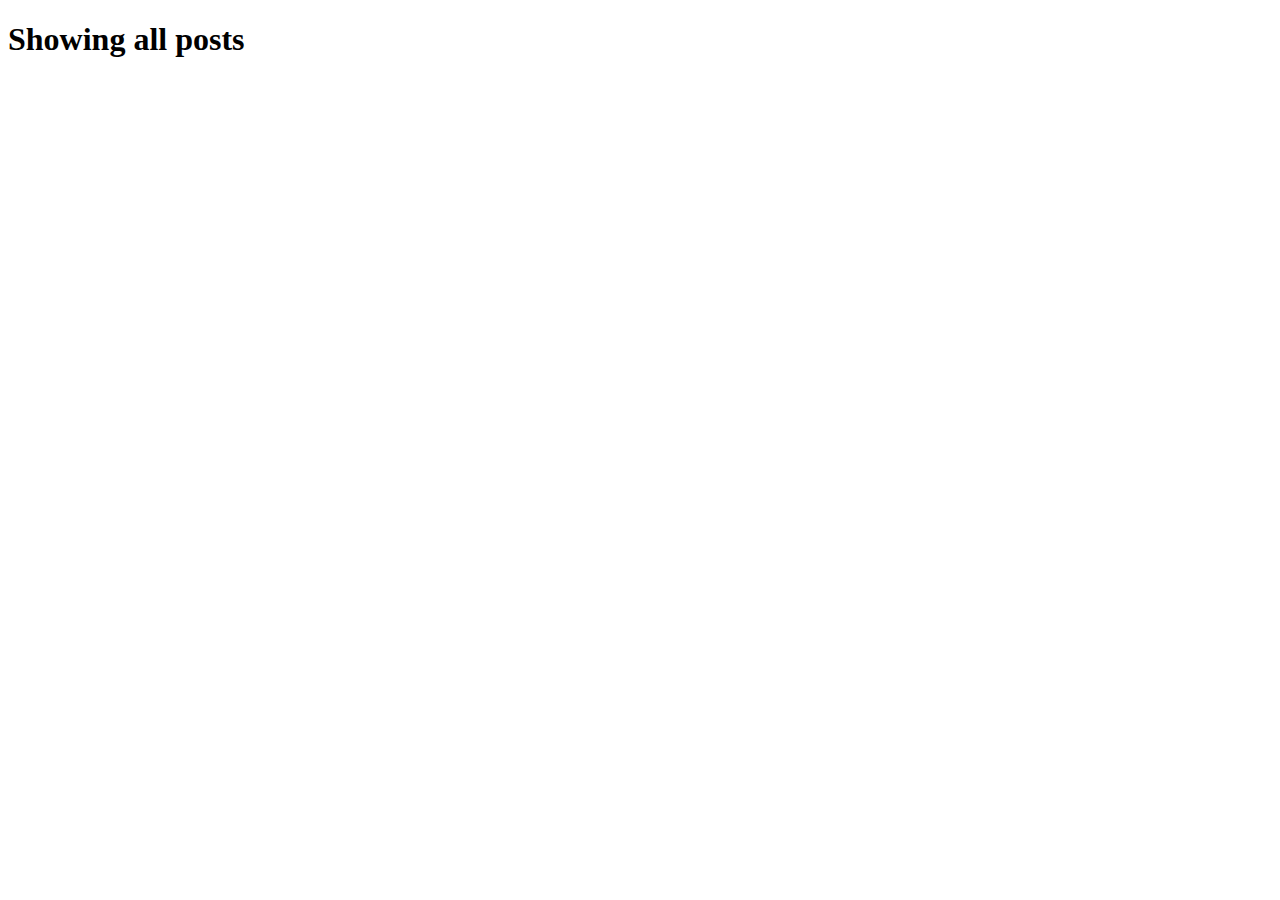
<file: src/main/resources/templates/posts/index.html>
<!DOCTYPE html>
<html xmlns:th="http://www.thymeleaf.org">

	<head th:replace="fragments/header :: header">
		<meta charset="UTF-8"/>
		<title>Title</title>
	</head>
	<body>
		<nav th:replace="fragments/navbar :: navbar"></nav>
		<div class="grid-container">
			<h1 class="text-center">Showing all posts</h1>

			<div class="grid-x grid-margin-x grid-padding-y">
				<div class="cell small-8 small-offset-2" th:each="post : ${page}">
					<div class="media-object">
						<div class="media-object-section">
							<a th:href="'/posts/' + ${post.id}"><h4 th:text="${post.title}"></h4></a>
							<p th:text="${post.body}"></p>
							<span th:each="category : ${post.categories}">
								<span class="label" th:text=" ${category.getName()} "></span>
							</span>
						</div>
					</div>
				</div>
			</div>
		</div>

		<nav th:replace="fragments/pagination :: pagination"></nav>
		<footer th:replace="fragments/footer :: footer"></footer>
	</body>
</html>
</file>
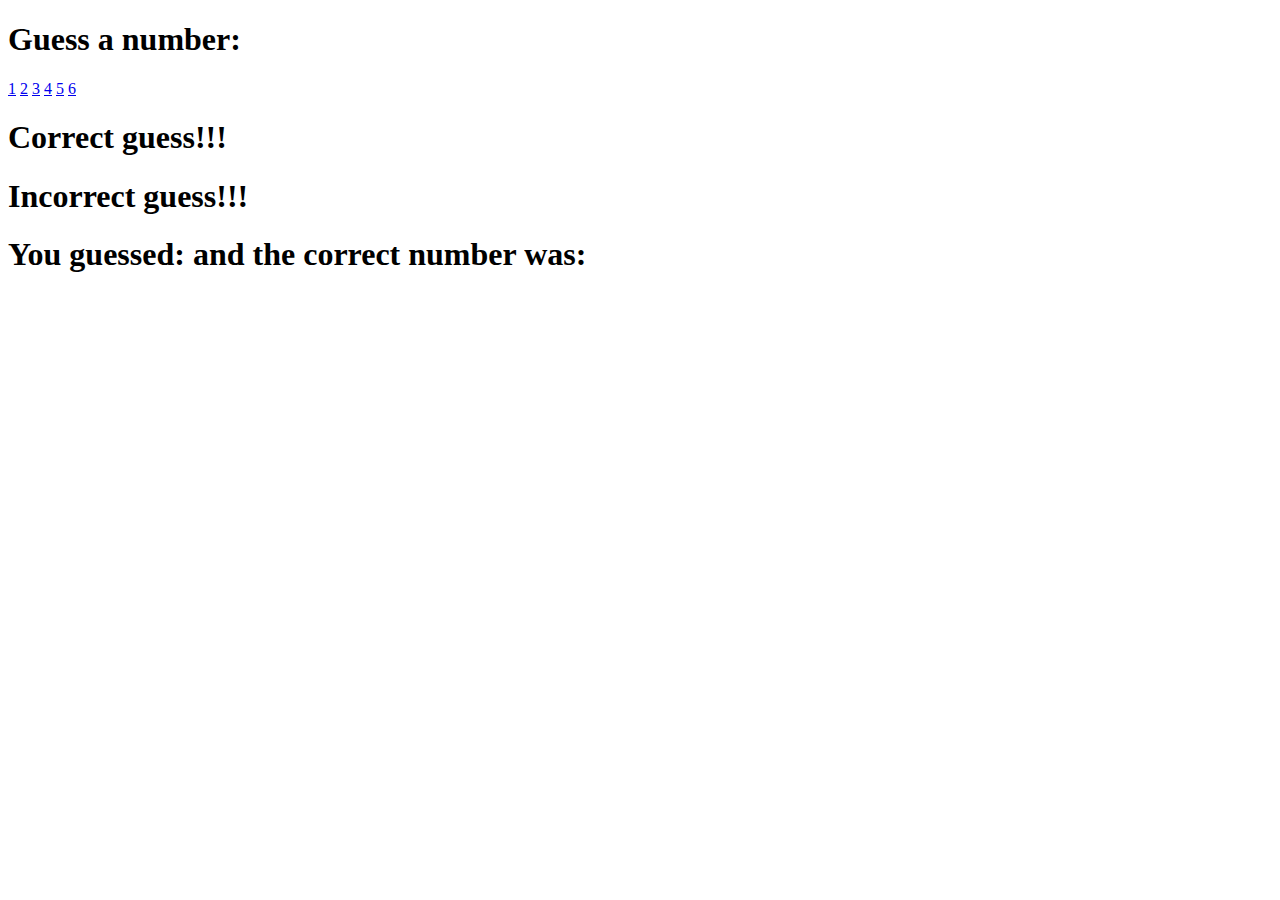
<file: src/main/resources/templates/roll-dice.html>
<!DOCTYPE html>
<html xmlns:th="http://www.thymeleaf.org">
	<head>
		<meta charset="UTF-8"/>
		<title>Roll Dice</title>
	</head>
	<body>

		<h1>Guess a number: </h1>
		<a href="/roll-dice/1">1</a>
		<a href="/roll-dice/2">2</a>
		<a href="/roll-dice/3">3</a>
		<a href="/roll-dice/4">4</a>
		<a href="/roll-dice/5">5</a>
		<a href="/roll-dice/6">6</a>

		<h1 th:if="${correct}">Correct guess!!!</h1>
		<h1 th:unless="${correct}">Incorrect guess!!!</h1>

		<h1>You guessed: <span th:text="${n}"></span> and the correct number was: <span th:text="${random}"></span></h1>
	</body>
</html>
</file>
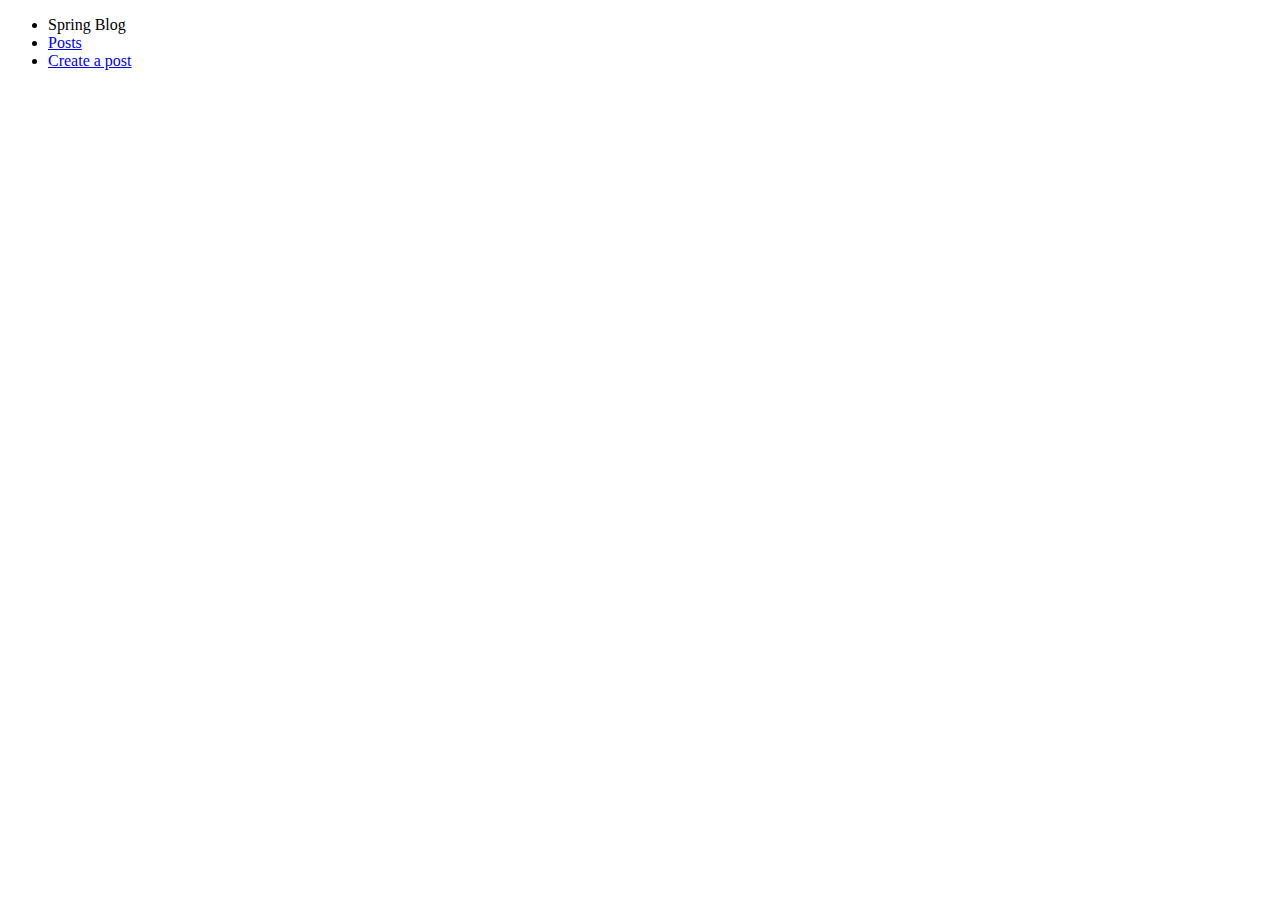
<file: src/main/resources/templates/fragments/navbar.html>
<!DOCTYPE html>
<html xmlns:th="http://www.thymeleaf.org">
	<head>
		<meta charset="UTF-8">
		<title>Title</title>
		<link href="https://cdnjs.cloudflare.com/ajax/libs/font-awesome/5.9.0/css/all.css" rel="stylesheet">
	</head>
	<body>
		<div class="top-bar" th:fragment="navbar">
			<div class="top-bar-left">
				<ul class="dropdown menu" data-dropdown-menu>
					<li class="menu-text">Spring Blog</li>
					<li><a href="/posts">Posts</a></li>
					<li><a href="/posts/create">Create a post</a></li>
				</ul>
			</div>
		</div>
	</body>
</html>
</file>
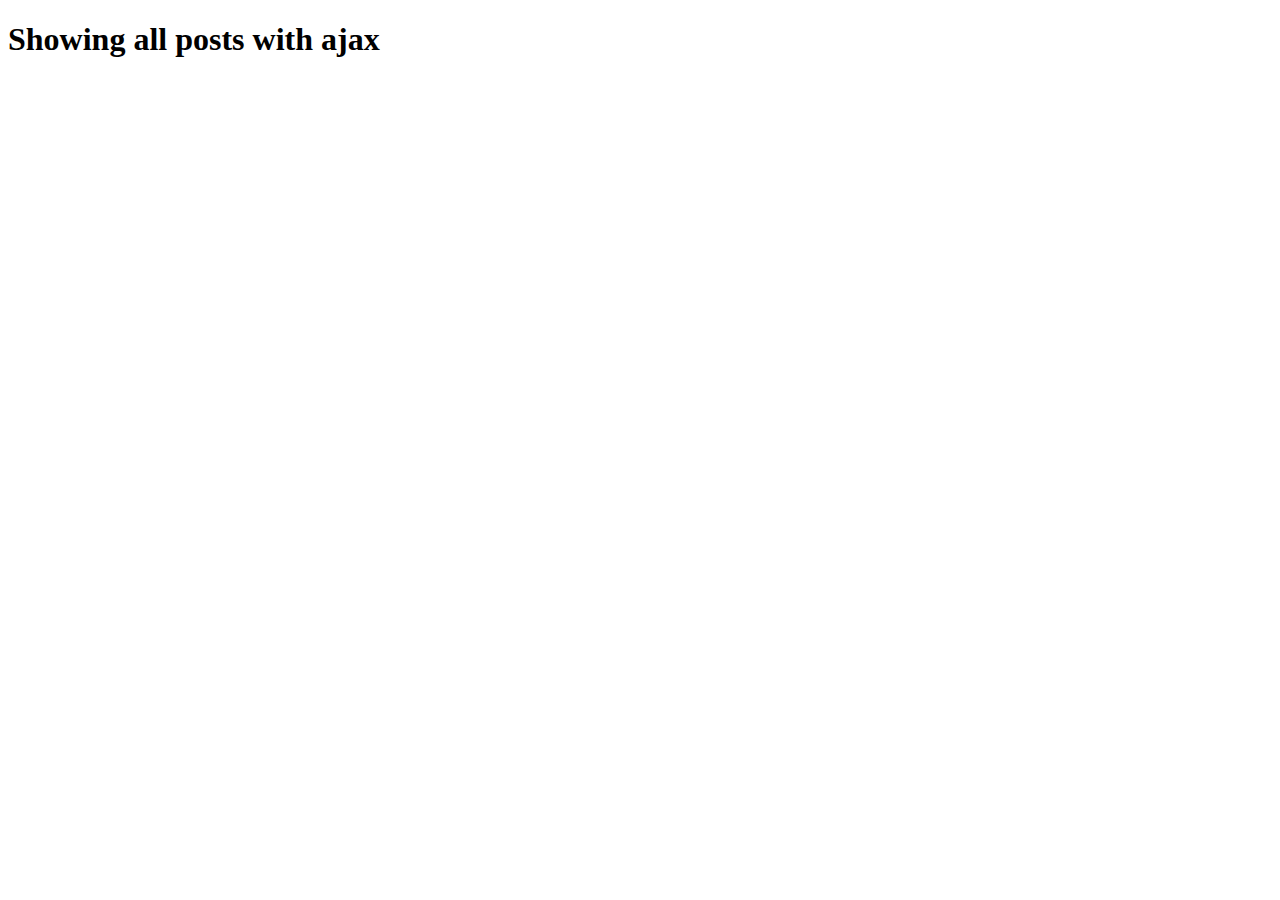
<file: src/main/resources/templates/posts/ajax.html>
<!DOCTYPE html>
<html xmlns:th="http://www.thymeleaf.org">
	<head th:replace="fragments/header :: header">
		<meta charset="UTF-8"/>
		<title>View all Ads using AJAX</title>
	</head>
	<body>
		<nav th:replace="fragments/navbar :: navbar"></nav>
		<div class="grid-container">
			<h1 class="text-center">Showing all posts with ajax</h1>
			<div class="grid-x grid-margin-x grid-padding-y">
				<div class="cell small-8 small-offset-2" id="posts">

				</div>
			</div>
		</div>
		<footer th:replace="fragments/footer :: footer"></footer>
	</body>
</html>
</file>
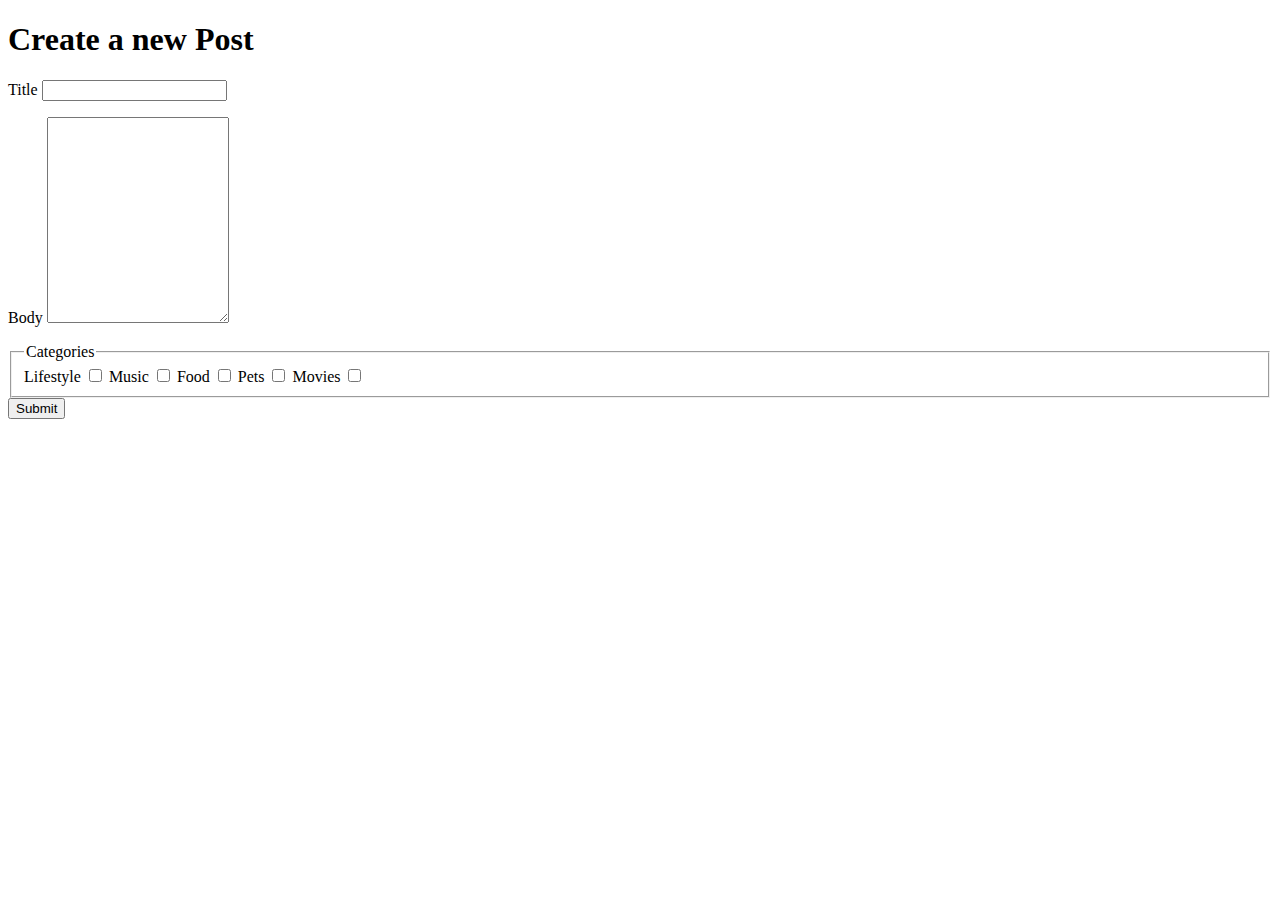
<file: src/main/resources/templates/posts/create.html>
<!DOCTYPE html>
<html xmlns:th="http://www.thymeleaf.org">
	<head th:replace="fragments/header :: header">
		<meta charset="UTF-8"/>
		<title>Title</title>
	</head>
	<body>
		<nav th:replace="fragments/navbar :: navbar"></nav>
		<div class="grid-container">
			<div class="grid-x">
				<div class="cell small-8 small-offset-2">
					<h1 class="text-center">Create a new Post</h1>

					<form th:action="@{/posts/create}" th:method="post" th:object="${post}">
						<label for="title">Title</label>
						<input id="title" th:field="*{title}" type="text"/>
						<p class="help-text" th:errors="*{title}" th:if="${#fields.hasErrors('title')}"></p>

						<label for="body">Body</label>
						<textarea id="body" style="height: 200px" th:field="*{body}"></textarea>
						<p class="help-text" th:errors="*{body}" th:if="${#fields.hasErrors('body')}"></p>

						<fieldset class="fieldset">
							<legend>Categories</legend>
							<div class="grid-x">
								<label class="cell auto" for="checkbox1">Lifestyle
									<input id="checkbox1" th:field="*{categories}" type="checkbox" value="Lifestyle"/>
								</label>
								<label class="cell auto" for="checkbox2">Music
									<input id="checkbox2" th:field="*{categories}" type="checkbox" value="Music"/>
								</label>
								<label class="cell auto" for="checkbox3">Food
									<input id="checkbox3" th:field="*{categories}" type="checkbox" value="Food"/>
								</label>
								<label class="cell auto" for="checkbox4">Pets
									<input id="checkbox4" th:field="*{categories}" type="checkbox" value="Pets"/>
								</label>
								<label class="cell auto" for="checkbox5">Movies
									<input id="checkbox5" th:field="*{categories}" type="checkbox" value="Movies"/>
								</label>
							</div>
						</fieldset>

						<button class="button">Submit</button>
					</form>
				</div>
			</div>
		</div>
		<footer th:replace="fragments/footer :: footer"></footer>
	</body>
</html>
</file>
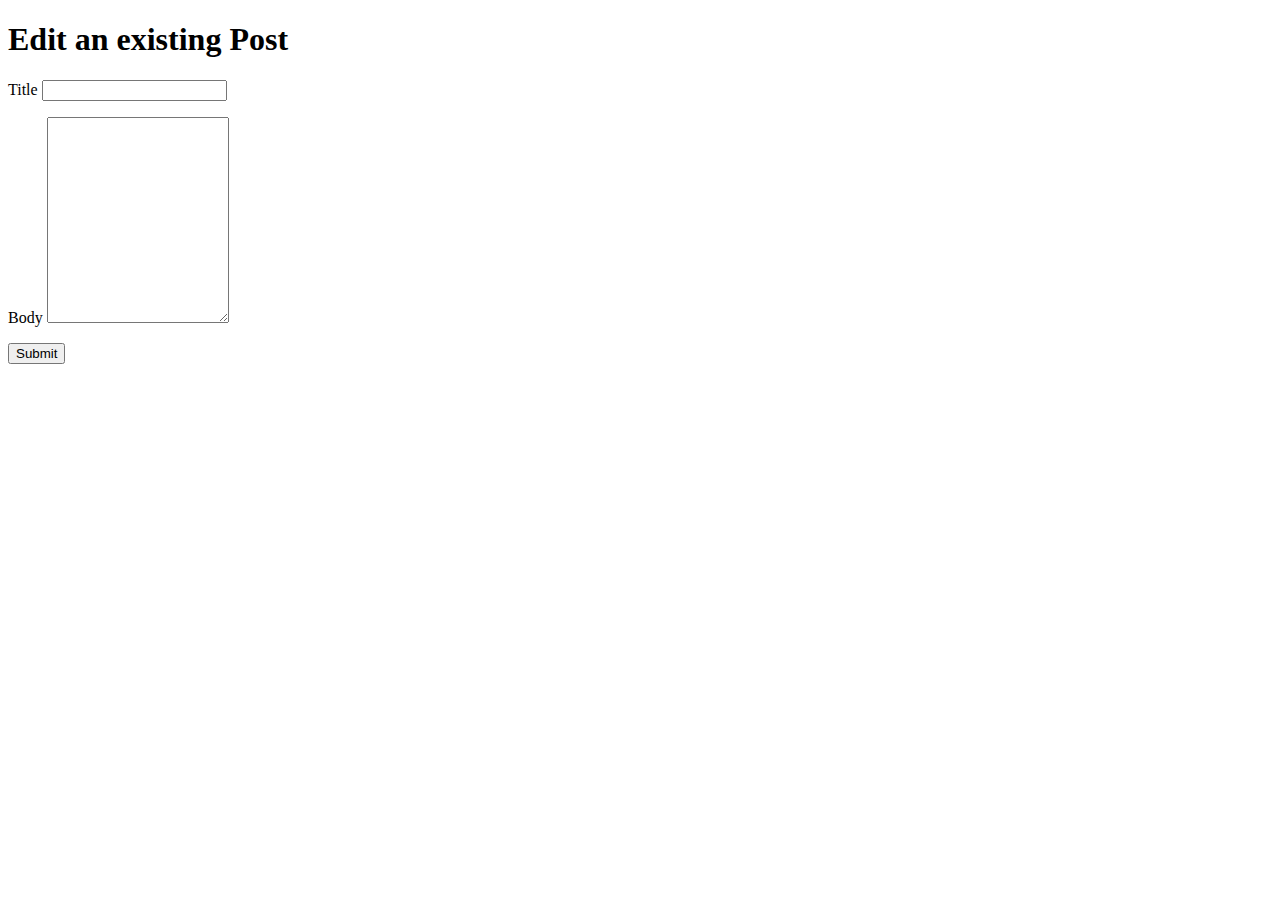
<file: src/main/resources/templates/posts/edit.html>
<!DOCTYPE html>
<html xmlns="http://www.w3.org/1999/html" xmlns:th="http://www.thymeleaf.org">
	<head th:replace="fragments/header :: header">
		<meta charset="UTF-8"/>
		<title>Title</title>
	</head>
	<body>
		<nav th:replace="fragments/navbar :: navbar"></nav>
		<div class="grid-container">
			<div class="grid-x">
				<div class="cell small-8 small-offset-2">
					<h1 class="text-center">Edit an existing Post</h1>

					<form th:action="@{'/posts/' + ${post.id} + '/edit'}" th:method="post" th:object="${post}">
						<label for="title">Title</label>
						<input id="title" th:field="*{title}" type="text"/>
						<p class="help-text" th:errors="*{title}" th:if="${#fields.hasErrors('title')}"></p>

						<label for="body">Body</label>
						<textarea id="body" style="height: 200px" th:field="*{body}"></textarea>
						<p class="help-text" th:errors="*{body}" th:if="${#fields.hasErrors('body')}"></p>

						<button class="button">Submit</button>
					</form>
				</div>
			</div>
		</div>
		<footer th:replace="fragments/footer :: footer"></footer>
	</body>
</html>
</file>
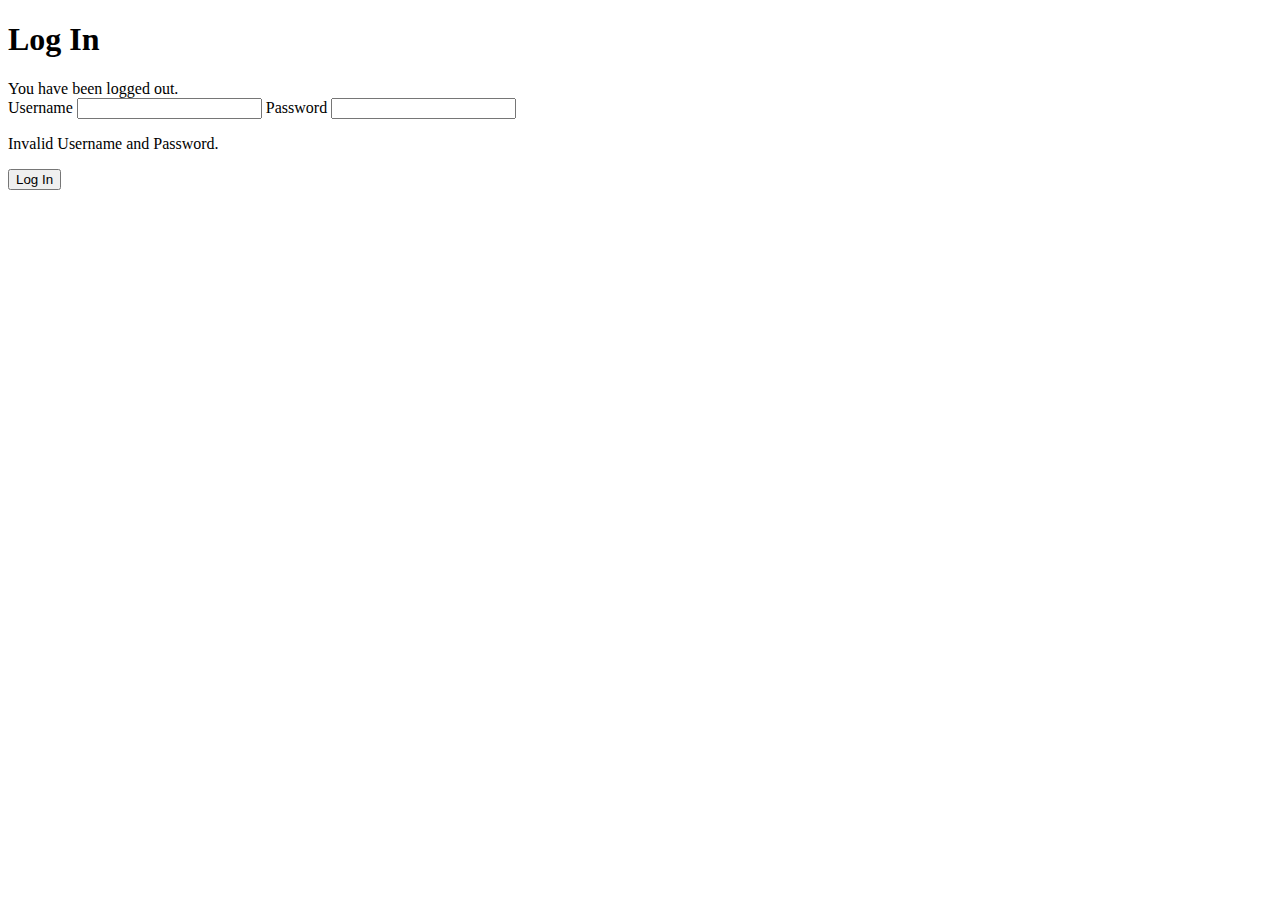
<file: src/main/resources/templates/users/login.html>
<!DOCTYPE html>
<html xmlns:th="http://www.thymeleaf.org">
	<head th:replace="fragments/header :: header">
		<meta charset="UTF-8"/>
		<title>Log In</title>
	</head>
	<body>
		<nav th:replace="fragments/navbar :: navbar"></nav>
		<div class="grid-container">
			<div class="grid-x">
				<div class="cell small-8 small-offset-2">
					<h1 class="text-center">Log In</h1>
					<div th:if="${param.logout}">
						You have been logged out.
					</div>

					<form method="post" th:action="@{/login}">
						<label for="username">Username</label>
						<input id="username" name="username" type="text"/>
						<label for="password">Password</label>
						<input id="password" name="password" type="password"/>
						<p class="help-text" th:if="${param.error}">Invalid Username and Password.</p>

						<button class="button" type="submit">Log In</button>
					</form>
				</div>
			</div>
		</div>
		<footer th:replace="fragments/footer :: footer"></footer>

	</body>
</html>
</file>
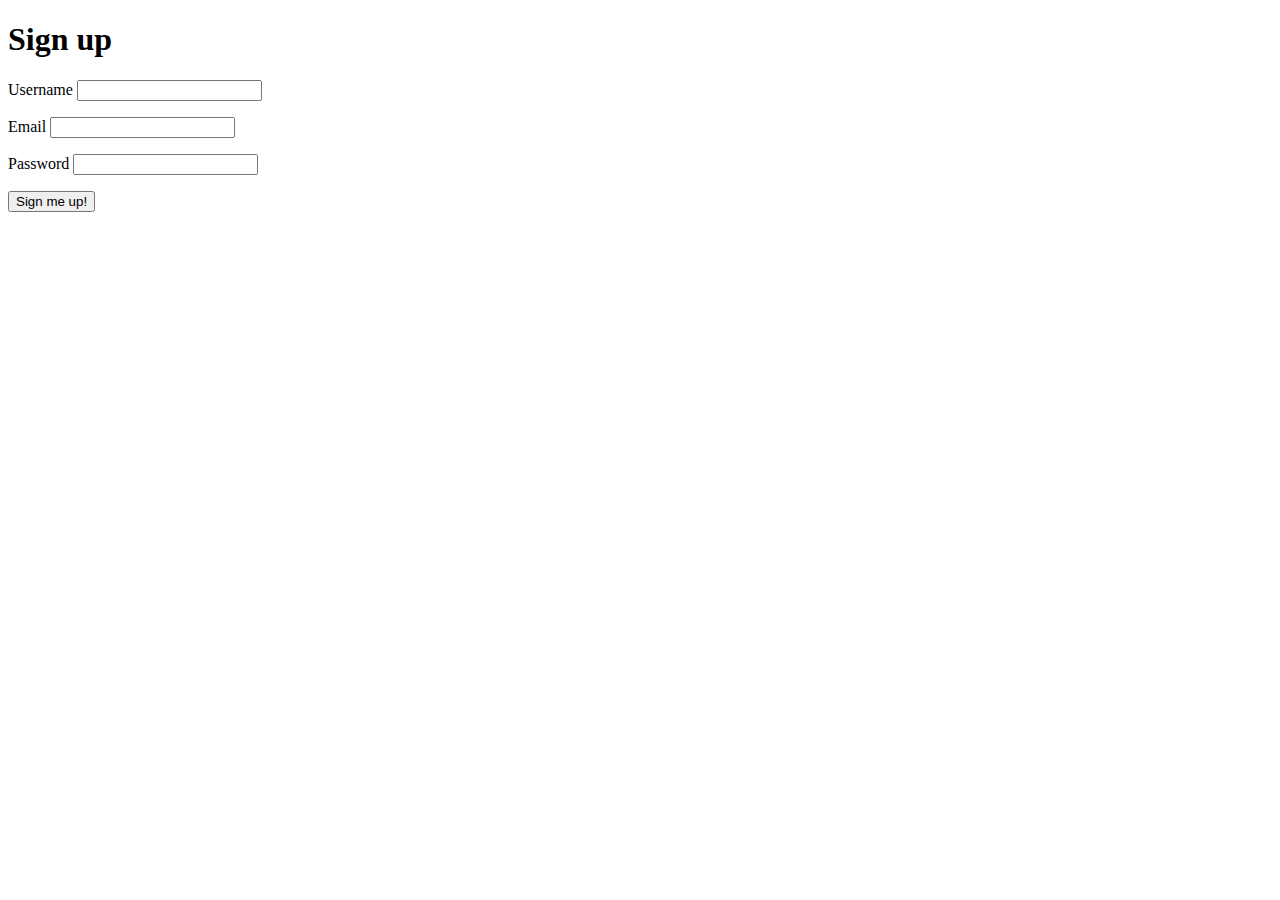
<file: src/main/resources/templates/users/sign-up.html>
<!DOCTYPE html>
<html xmlns:th="http://www.thymeleaf.org">
	<head th:replace="fragments/header :: header">
		<meta charset="UTF-8"/>
		<title>Sign up</title>
	</head>
	<body>
		<nav th:replace="fragments/navbar :: navbar"></nav>
		<div class="grid-container">
			<div class="grid-x">
				<div class="cell small-8 small-offset-2">
					<h1 class="text-center">Sign up</h1>

					<form th:action="@{/sign-up}" th:method="post" th:object="${user}">
						<label for="username">Username</label>
						<input id="username" th:field="*{username}" type="text"/>
						<p class="help-text" th:errors="*{username}" th:if="${#fields.hasErrors('username')}"></p>

						<label for="email">Email</label>
						<input id="email" th:field="*{email}" type="text"/>
						<p class="help-text" th:errors="*{email}" th:if="${#fields.hasErrors('email')}"></p>

						<label for="password">Password</label>
						<input id="password" th:field="*{password}" type="password"/>
						<p class="help-text" th:errors="*{password}" th:if="${#fields.hasErrors('password')}"></p>

						<button class="button">Sign me up!</button>
					</form>
				</div>
			</div>
		</div>
		<footer th:replace="fragments/footer :: footer"></footer>
	</body>
</html>
</file>
